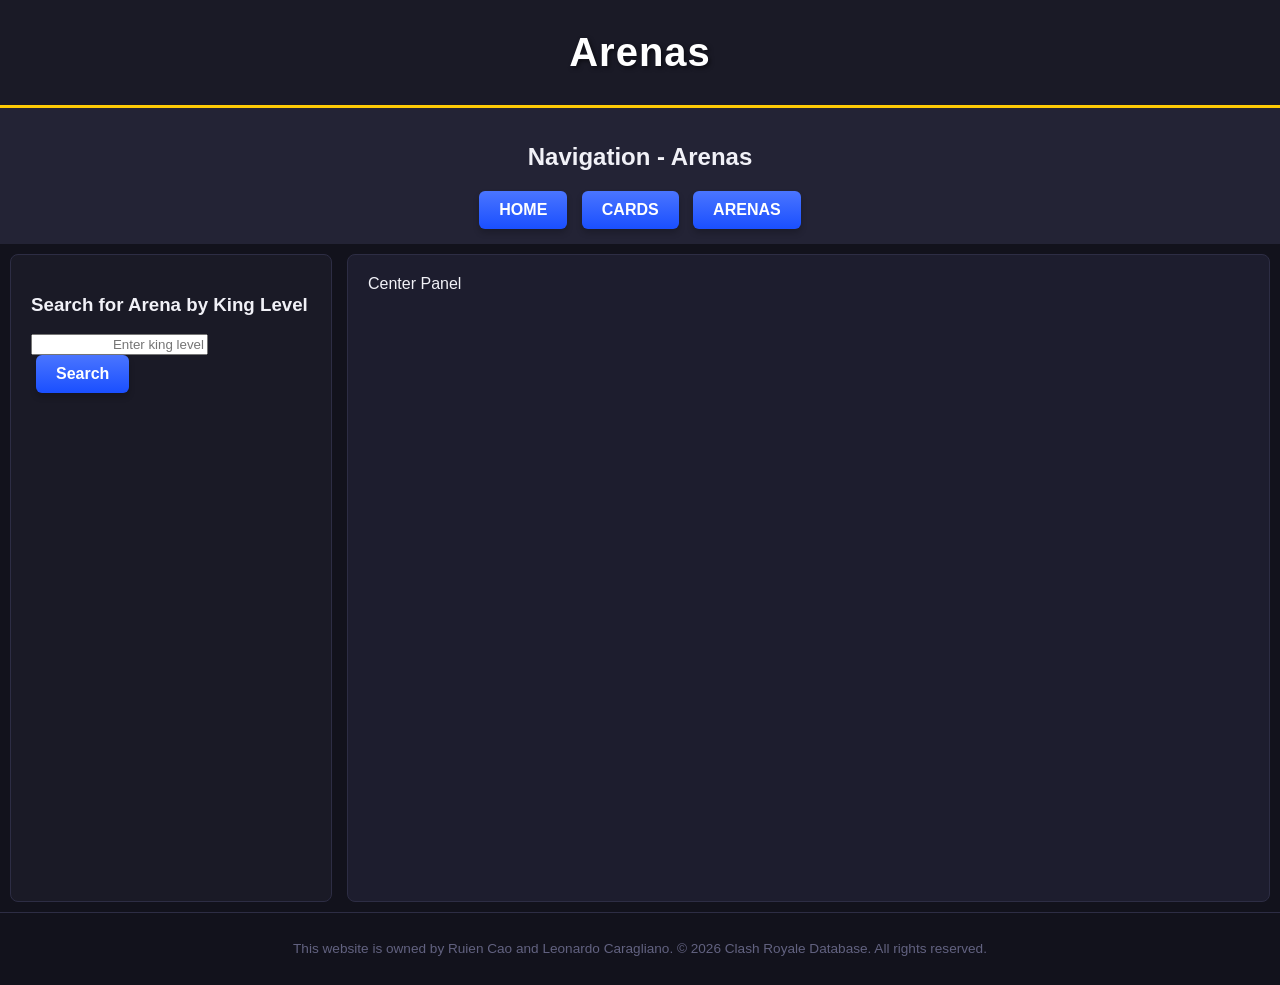
<file: Royale Website/arenas.html>
<!DOCTYPE html>
<html>
  <head>
    <title>Arenas</title>
    <link href="arena.css" rel="stylesheet" type="text/css" />   
    <script src="arenas.js"></script>
  </head>
  
  <body onload="init()">
   <div>
      <div id="header">
        <h1>Arenas</h1>
      </div>

      <nav id='nav'>
        <h2>Navigation - Arenas</h2>

        <a href="index.html" class="button">HOME</a>   
        <a href="cards.html" class="button">CARDS</a> 
        <a href="arenas.html" class="button">ARENAS</a>
      </nav>
  
      <div class="container"> 
        <div class='panel'>
          <h3> Search for Arena by King Level</h3>
              <input style="flex:2;text-align:right;" type="text" id="kingLevel" placeholder="Enter king level" > <br>      
              <a class="button" onclick="filter()"> Search </a><br>
              <h4 id="count"></h4>
        </div>
        
        <div id='centerpanel'>
          Center Panel
        </div>
      </div>

      <div id="foot">
        <p>This website is owned by Ruien Cao and Leonardo Caragliano. © 2026 Clash Royale Database. All rights reserved.</p>
      </div>
    </div>  
  
  </body>
</html>
</file>
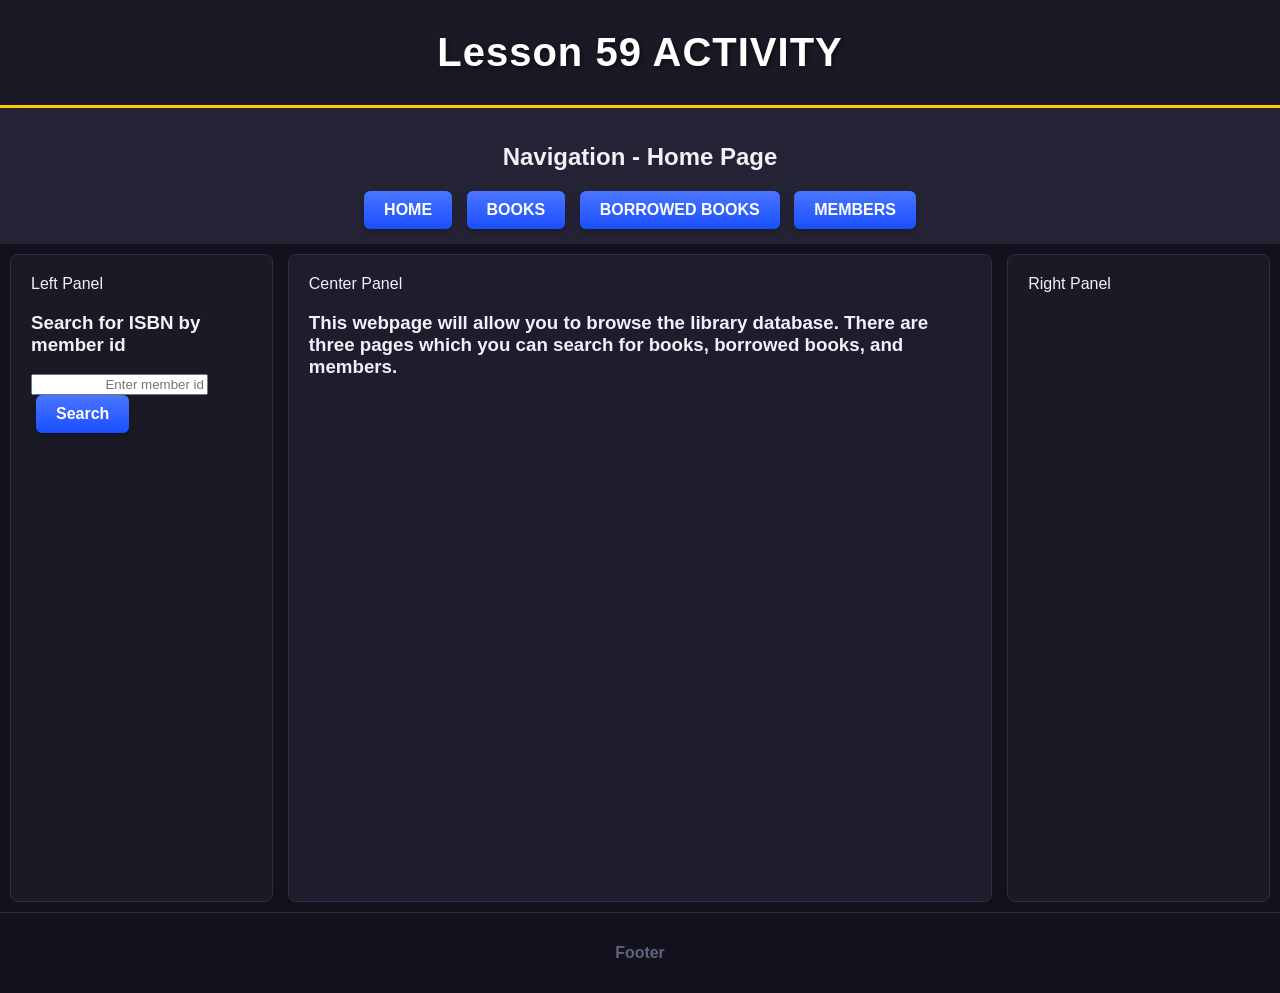
<file: Royale Website/borrowedbooks.html>
<!DOCTYPE html>
<html>
  <head>
    <title>Java-59-Actvy</title>
    <link href="style.css" rel="stylesheet" type="text/css" />
    <!-- import JS file -->    
    <script src="borrowedbooks.js"></script>
  </head>
  
  <!-- Call the int function when website loads -->
  <body onload="init()">
   <div>
      <div id="header">
        <h1> Lesson 59 ACTIVITY</h1>
      </div>

      <nav id='nav'>
        <h2>Navigation - Home Page</h2>

        <a href="index.html" class="button">HOME</a>   
        <a href="books.html" class="button">BOOKS</a> 
        <a href="borrowedbooks.html" class="button">BORROWED BOOKS</a>
        <a href="members.html" class="button">MEMBERS</a>
      </nav>
  
      <div class="container"> 
        <div class='panel'>
          Left Panel
          <h3> Search for ISBN by member id </h3>
              <input style="flex:2;text-align:right;" type="text" id="memberid" placeholder="Enter member id" >  <br>      
              <a class="button" onclick="filter()"> Search </a><br>
              <h4 id="count"></h4>
        </div>
        
        <div id='centerpanel'>
          Center Panel
          <h3>
            This webpage will allow you to browse the library database.  There are three pages which you can search for books, borrowed books, and members.
          </h3>
        </div>
        
        <div class='panel'>
          Right Panel
        </div> 
      </div>

      <div id='foot'>
        <h3> Footer </h3>
      </div> 
  </body>
</html>
</file>
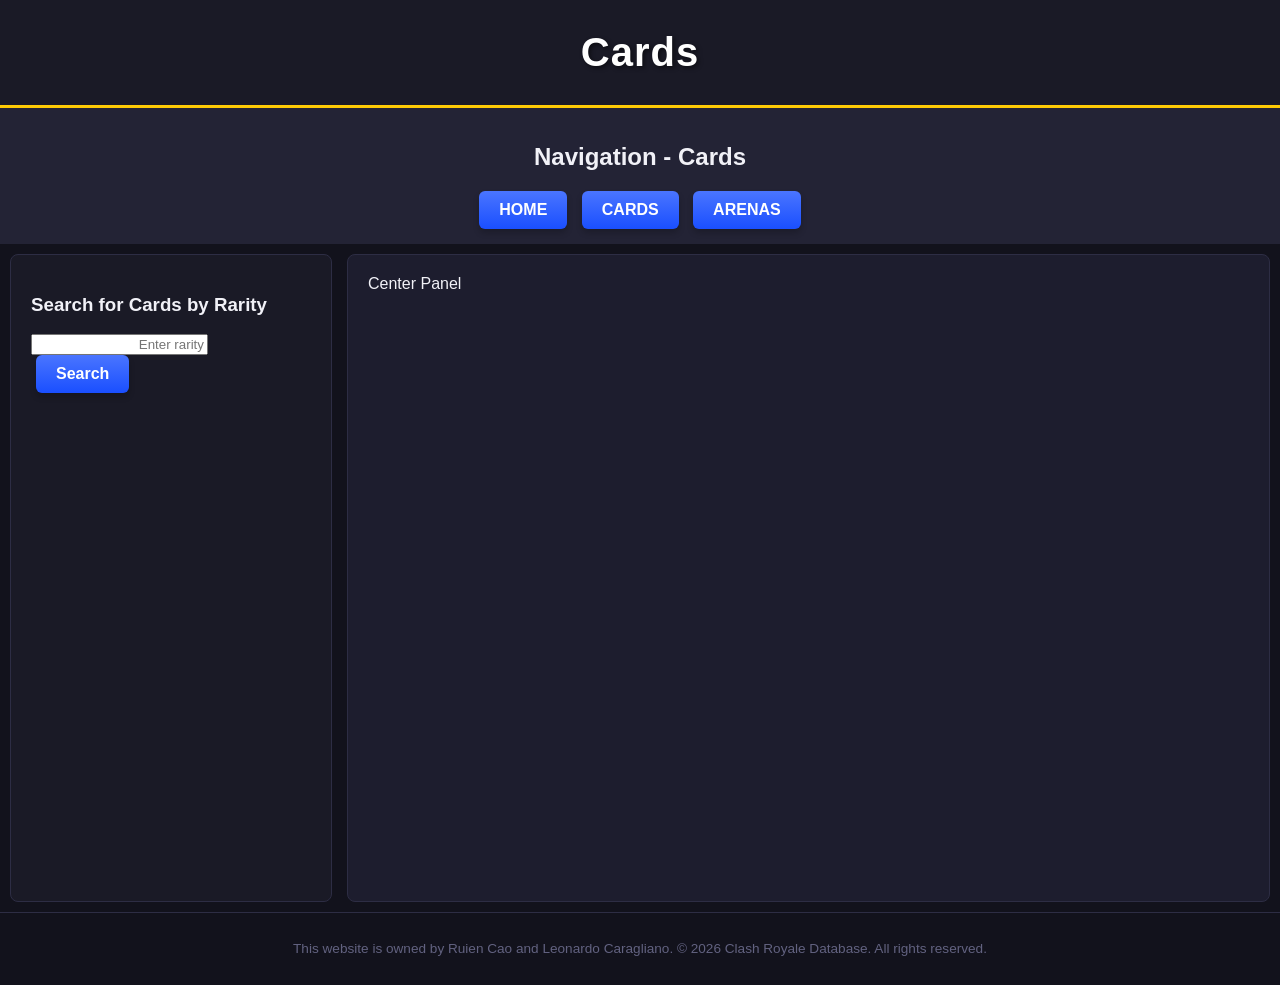
<file: Royale Website/cards.html>
<!DOCTYPE html>
<html>
  <head>
    <title>Cards</title>
    <link href="cards.css" rel="stylesheet" type="text/css" />   
    <script src="cards.js"></script>
  </head>
  
  <body onload="init()">
   <div>
      <div id="header">
        <h1>Cards</h1>
      </div>

      <nav id='nav'>
        <h2>Navigation - Cards</h2>

        <a href="index.html" class="button">HOME</a>   
        <a href="cards.html" class="button">CARDS</a> 
        <a href="arenas.html" class="button">ARENAS</a>
      </nav>
  
      <div class="container"> 
        <div class='panel'>
          <h3>Search for Cards by Rarity</h3>
              <input style="flex:2;text-align:right;" type="text" id="rarity" placeholder="Enter rarity">        
              <a class="button" onclick="filter()"> Search </a><br>
              <h4 id="count"></h4>
        </div>
        
        <div id='centerpanel'>
          Center Panel
        </div>
      </div>

      <div id="foot">
        <p>This website is owned by Ruien Cao and Leonardo Caragliano. © 2026 Clash Royale Database. All rights reserved.</p>
      </div>
    </div>

  </body>
</html>
</file>
<file: Royale Website/arena.css>
/* Good things to use/keep note of using w3schools

-Rem: https://www.w3schools.com/cssref/func_rem.php
-Linear Gradient: https://www.w3schools.com/css/css3_gradients.asp
-Transitions: https://www.w3schools.com/css/css3_transitions.asp
-Transformations: https://www.w3schools.com/cssref/css3_pr_transform.php

*/

body{
  margin: 0;
  padding: 0;
  font-family: 'Segoe UI', Tahoma, Geneva, Verdana, sans-serif;
  background-color: #12121c;
  color: #f1f1f7;
}

#header{
  padding: 30px 20px;
  text-align: center;
  background-color: #1a1a26;
  border-bottom: 3px solid #ffcb05;
}

#header h1{
  margin: 0;
  font-size: 2.5rem;
  letter-spacing: 1px;
  color: #ffffff;
  text-shadow: 2px 2px 4px rgba(0, 0, 0, 0.5);
}

#nav{
  padding: 15px;
  text-align: center;
  background-color: #232335;
  box-shadow: 0 4px 6px rgba(0, 0, 0, 0.2);
}

.container{
  display: flex;
  height: 72vh; 
  background-color: #12121c;
  padding: 10px;
  gap: 15px;
}

.panel{
  flex: 1;
  max-width: 280px;
  padding: 20px;
  text-align: left; 
  background-color: #1a1a26;
  border-radius: 8px;
  border: 1px solid #2d2d44;
}

#centerpanel{
  flex: 3;
  padding: 20px;
  background-color: #1d1d2e;
  border-radius: 8px;
  border: 1px solid #2d2d44;
  height: 100%;
  box-sizing: border-box;
  display: flex;
  flex-wrap: wrap;
  gap: 20px;
  overflow-y: auto;
  align-content: flex-start;
}

/* Credits to w3schools for the guide with styling flip card (https://www.w3schools.com/howto/howto_css_flip_card.asp) */
.card-flip-container{
  perspective: 1000px; 
  width: 280px;
  height: 320px; 
}

.card-inner{
  position: relative;
  width: 100%;
  height: 100%;
  text-align: center;
  transition: transform 0.6s ease;
  transform-style: preserve-3d; 
  cursor: pointer;
}

.card-inner.is-flipped{
  transform: rotateY(180deg);
}

.card-front, .card-back{
  position: absolute;
  width: 100%;
  height: 100%;
  -webkit-backface-visibility: hidden;
  backface-visibility: hidden;
  border-radius: 12px;
  border: 1px solid #3d3d5c;
  box-sizing: border-box;
  padding: 20px;
  display: flex;
  flex-direction: column;
}

.card-front{
  background: linear-gradient(145deg, #25253b, #1f1f32);
  box-shadow: 0 8px 16px rgba(0, 0, 0, 0.3);
  justify-content: center;
  align-items: center;
}

.card-front h3{
  margin: 0 0 10px 0;
  font-size: 1.4rem;
  color: #ffffff;
}

.card-front div{
  font-size: 0.95rem;
  color: #b9b9d2;
}

.card-back{
  background: linear-gradient(145deg, #1f1f32, #161624);
  transform: rotateY(180deg); 
  justify-content: space-between; 
  align-items: center;
  text-align: center;           
}

.card-back div{
  width: 100%;
  font-size: 0.9rem;
  color: #b9b9d2;
  margin: 3px 0;
}

.wild-card-display{
  display: flex;
  flex-direction: column;
  align-items: center;
  justify-content: center;
  width: 100%;
}

.wild-card-img{
  width: auto;
  max-width: 70px;  
  max-height: 70px;    
  object-fit: contain; 
  filter: drop-shadow(0 4px 8px rgba(0, 0, 0, 0.5));
  margin: 0 auto;
}

.wild-card-text{
  font-size: 0.85rem;
  font-weight: bold;
  text-transform: uppercase;
  margin-top: 8px;
  letter-spacing: 0.5px;
  color: #ffcb05; 
}

.button{
  display: inline-block;
  text-decoration: none;
  background: linear-gradient(to bottom, #4a75ff, #1a4fff);
  color: white;
  font-weight: bold;
  border-radius: 6px;
  padding: 10px 20px;
  margin: 0 5px;
  box-shadow: 0 4px 6px rgba(0, 0, 0, 0.2);
  transition: all 0.2s ease;
  cursor: pointer;
  border: none;
}

.button:hover{
  transform: translateY(-1px);
  box-shadow: 0 6px 12px rgba(74, 117, 255, 0.3);
}

#foot{
  padding: 15px;
  text-align: center;
  background-color: #12121c;
  border-top: 1px solid #2d2d44;
  font-size: 0.85rem;
  color: #626280;
}
</file>
<file: Royale Website/style.css>
/* Good things to use/keep note of using w3schools

-Rem: https://www.w3schools.com/cssref/func_rem.php
-Linear Gradient: https://www.w3schools.com/css/css3_gradients.asp
-Transitions: https://www.w3schools.com/css/css3_transitions.asp
-Transformations: https://www.w3schools.com/cssref/css3_pr_transform.php

*/

body{
  margin: 0;
  padding: 0;
  font-family: 'Segoe UI', Tahoma, Geneva, Verdana, sans-serif;
  background-color: #12121c;
  color: #f1f1f7;
}

#header{
  padding: 30px 20px;
  text-align: center;
  background-color: #1a1a26;
  border-bottom: 3px solid #ffcb05;
}

#header h1{
  margin: 0;
  font-size: 2.5rem;
  letter-spacing: 1px;
  color: #ffffff;
  text-shadow: 2px 2px 4px rgba(0, 0, 0, 0.5);
}

#nav{
  padding: 15px;
  text-align: center;
  background-color: #232335;
  box-shadow: 0 4px 6px rgba(0, 0, 0, 0.2);
}

.container{
  display: flex;
  height: 72vh; 
  background-color: #12121c;
  padding: 10px;
  gap: 15px;
}

.panel{
  flex: 1;
  max-width: 280px;
  padding: 20px;
  text-align: left; 
  background-color: #1a1a26;
  border-radius: 8px;
  border: 1px solid #2d2d44;
}

#centerpanel{
  flex: 3;
  padding: 20px;
  background-color: #1d1d2e;
  border-radius: 8px;
  border: 1px solid #2d2d44;
  height: 100%;
  box-sizing: border-box;
}

#centerpanel h1{
  color:red;
}

.button{
  display: inline-block;
  text-decoration: none;
  background: linear-gradient(to bottom, #4a75ff, #1a4fff);
  color: white;
  font-weight: bold;
  border-radius: 6px;
  padding: 10px 20px;
  margin: 0 5px;
  box-shadow: 0 4px 6px rgba(0, 0, 0, 0.2);
  transition: all 0.2s ease;
  cursor: pointer;
  border: none;
}

.button:hover{
  transform: translateY(-1px);
  box-shadow: 0 6px 12px rgba(74, 117, 255, 0.3);
}

#foot{
  padding: 15px;
  text-align: center;
  background-color: #12121c;
  border-top: 1px solid #2d2d44;
  font-size: 0.85rem;
  color: #626280;
}
</file>
<file: Royale Website/cards.css>
/* Good things to use/keep note of using w3schools

-Rem: https://www.w3schools.com/cssref/func_rem.php
-Linear Gradient: https://www.w3schools.com/css/css3_gradients.asp
-Transitions: https://www.w3schools.com/css/css3_transitions.asp
-Transformations: https://www.w3schools.com/cssref/css3_pr_transform.php

*/

body{
  margin: 0;
  padding: 0;
  font-family: 'Segoe UI', Tahoma, Geneva, Verdana, sans-serif;
  background-color: #12121c;
  color: #f1f1f7;
}

#header{
  padding: 30px 20px;
  text-align: center;
  background-color: #1a1a26;
  border-bottom: 3px solid #ffcb05;
}

#header h1{
  margin: 0;
  font-size: 2.5rem;
  letter-spacing: 1px;
  color: #ffffff;
  text-shadow: 2px 2px 4px rgba(0, 0, 0, 0.5);
}

#nav{
  padding: 15px;
  text-align: center;
  background-color: #232335;
  box-shadow: 0 4px 6px rgba(0, 0, 0, 0.2);
}

.container{
  display: flex;
  height: 72vh; 
  background-color: #12121c;
  padding: 10px;
  gap: 15px;
}

.panel{
  flex: 1;
  max-width: 280px;
  padding: 20px;
  text-align: left; 
  background-color: #1a1a26;
  border-radius: 8px;
  border: 1px solid #2d2d44;
}

#centerpanel{
  flex: 3;
  padding: 20px;
  background-color: #1d1d2e;
  border-radius: 8px;
  border: 1px solid #2d2d44;
  height: 100%;
  box-sizing: border-box;
  display: flex;
  flex-wrap: wrap;
  gap: 20px;
  overflow-y: auto;
  align-content: flex-start;
}

/* Credits to w3schools for the guide with styling flip card (https://www.w3schools.com/howto/howto_css_flip_card.asp) */
.card-flip-container{
  perspective: 1000px; 
  width: 280px;
  height: 320px; 
}

.card-inner{
  position: relative;
  width: 100%;
  height: 100%;
  text-align: center;
  transition: transform 0.6s ease;
  transform-style: preserve-3d; 
  cursor: pointer;
}

.card-inner.is-flipped{
  transform: rotateY(180deg);
}

.card-front, .card-back{
  position: absolute;
  width: 100%;
  height: 100%;
  -webkit-backface-visibility: hidden;
  backface-visibility: hidden;
  border-radius: 12px;
  border: 1px solid #3d3d5c;
  box-sizing: border-box;
  padding: 20px;
  display: flex;
  flex-direction: column;
}

.card-front{
  background: linear-gradient(145deg, #25253b, #1f1f32);
  box-shadow: 0 8px 16px rgba(0, 0, 0, 0.3);
  justify-content: center;
  align-items: center;
}

.card-front h3{
  margin: 0 0 10px 0;
  font-size: 1.4rem;
  color: #ffffff;
}

.card-front div{
  font-size: 0.95rem;
  color: #b9b9d2;
}

.card-back{
  background: linear-gradient(145deg, #1f1f32, #161624);
  transform: rotateY(180deg); 
  justify-content: space-between; 
  align-items: center;
  text-align: center;           
}

.card-back div{
  width: 100%;
  font-size: 0.9rem;
  color: #b9b9d2;
  margin: 3px 0;
}

.wild-card-display{
  display: flex;
  flex-direction: column;
  align-items: center;
  justify-content: center;
  width: 100%;
}

.wild-card-img{
  width: auto;
  max-width: 70px;  
  max-height: 70px;    
  object-fit: contain; 
  filter: drop-shadow(0 4px 8px rgba(0, 0, 0, 0.5));
  margin: 0 auto;
}

.wild-card-text{
  font-size: 0.85rem;
  font-weight: bold;
  text-transform: uppercase;
  margin-top: 8px;
  letter-spacing: 0.5px;
  color: #ffcb05; 
}

.button{
  display: inline-block;
  text-decoration: none;
  background: linear-gradient(to bottom, #4a75ff, #1a4fff);
  color: white;
  font-weight: bold;
  border-radius: 6px;
  padding: 10px 20px;
  margin: 0 5px;
  box-shadow: 0 4px 6px rgba(0, 0, 0, 0.2);
  transition: all 0.2s ease;
  cursor: pointer;
  border: none;
}

.button:hover{
  transform: translateY(-1px);
  box-shadow: 0 6px 12px rgba(74, 117, 255, 0.3);
}

#foot{
  padding: 15px;
  text-align: center;
  background-color: #12121c;
  border-top: 1px solid #2d2d44;
  font-size: 0.85rem;
  color: #626280;
}
</file>
